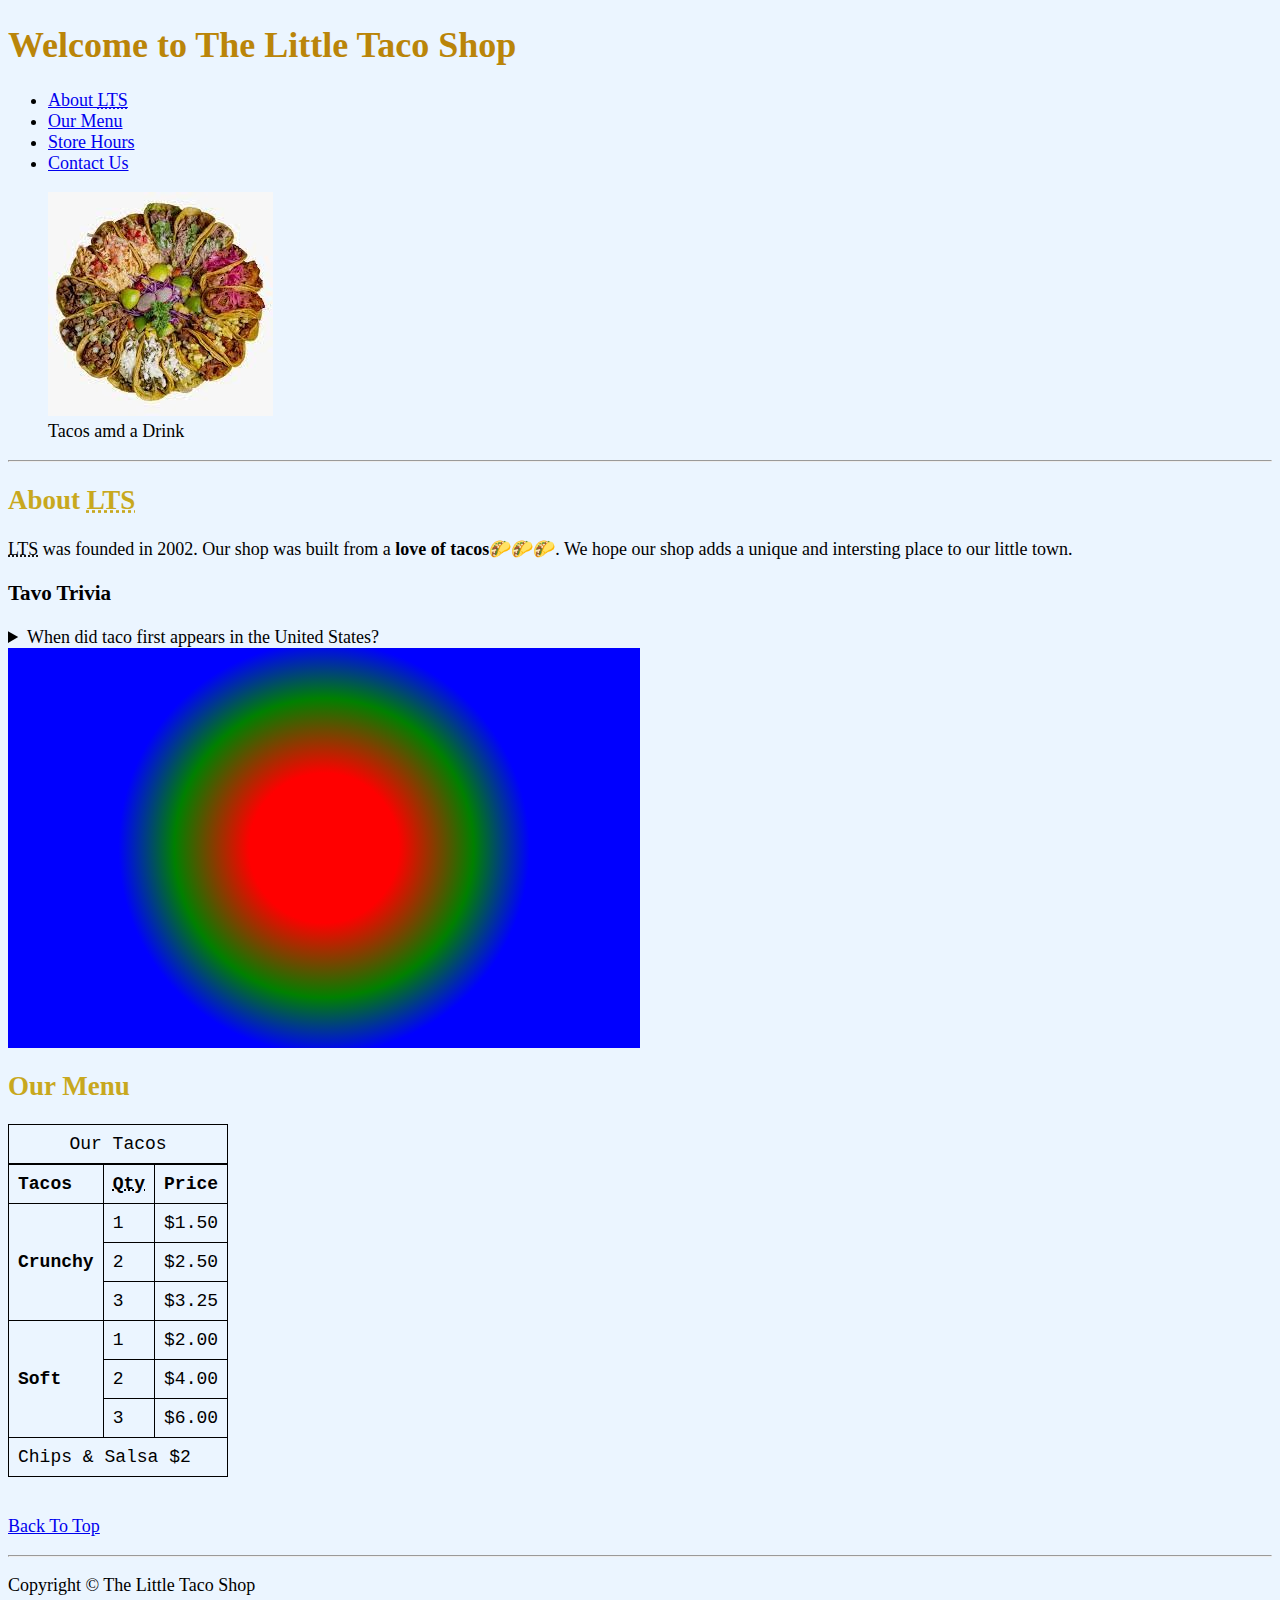
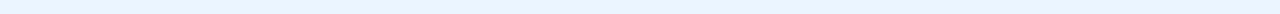
<file: index.html>
<!DOCTYPE html>
<html lang="en">
<head>
    <meta charset="UTF-8">
    <meta name="authoress" content="Meena">
    <meta name="description" content="The official Page for the Little Taco Shop">
    <meta http-equiv="X-UA-Compatible" content="IE=edge">
    <meta name="viewport" content="width=device-width, initial-scale=1.0">
    <title>The Little Taco Shop</title>
    <link rel="icon" href="favicon.ico" type="image/x-icon">
    <link rel="stylesheet" href="css/style.css" type="text/css">
</head>
<body>
    <header>
        <h1 id="tittle">Welcome to The Little Taco Shop</h1>

        <nav aria-label="primary navigation">
            <ul>
                <li><a href="#about">About <abbr title="The Little Taco Shop">LTS</abbr></a></li>
                <li><a href="#menu">Our Menu</a></li>
                <li><a href="hours.html">Store Hours</a></li>
                <li>   <a href="contact.html">Contact Us</a></li>
            </ul>
        </nav>
        <figure>
            <img src="img/tray.png" alt="Tacos and a Drink" title="We love tacos!" width="225" height="224">
            <figcaption>Tacos amd a Drink</figcaption>
        </figure>
    </header>
    <hr>
    <main>
        <article id="about">
            <h2 class="subtittle">About <abbr title="The Little Taco Shop">LTS</abbr></h2>
            <p >
                <abbr title="The Little Taco Shop">LTS</abbr> was founded in <date datetime="2002">2002</date>. Our shop was built from a <strong>love of tacos</strong>🌮🌮🌮. We hope our shop adds a unique and intersting place to our little town.
            </p>
            <aside>
                <h3>Tavo Trivia</h3>
                <details>
                    <summary>When did taco first appears in the United States?</summary>
                    <p >
                        Jeffrey M. Pilcher. taco historian and professor of history at the University of Minnesota, says the earliest mention of tacos in the United States are in a newspaper from <date datetime="1905">1905</date>.
                         [Source: <cite><a href="https://www.smithsonianmag.com/arts-culture/where-did-the-taco-come-from-81228162/" target="_blank">Smithsonianmag Magazine</a></cite>]
                    </p>
                </details>
            </aside>
        </article>
        <div id="service-image"></div>
        <article id="menu">
            <h2 class="subtittle">Our Menu</h2>
            <table>
                <caption>Our Tacos</caption>
                <thead>
                    <tr>
                        <th>Tacos</th>
                        <th scope="col"><abbr title="Quantity">Qty</abbr></th>
                        <th scope="col">Price</th>
                    </tr>
                </thead>
                <tbody>
                    <tr>
                        <th scope="row" rowspan="3">
                            Crunchy
                        </th>
                        <td>1</td>
                        <td>$1.50</td>
                    </tr>
                    <tr>
                        <td>2</td>
                        <td>$2.50</td>
                    </tr>
                    <tr>
                        <td>3</td>
                        <td>$3.25</td>
                    </tr>
                    <tr>
                        <th scope="row" rowspan="3">
                            Soft
                        </th>
                        <td>1</td>
                        <td>$2.00</td>
                    </tr>
                    <tr>
                        <td>2</td>
                        <td>$4.00</td>
                    </tr>
                    <tr>
                        <td>3</td>
                        <td>$6.00</td>
                    </tr>
                </tbody>
                <tfoot>
                    <tr>
                        <td colspan="3">
                            Chips &amp; Salsa $2
                        </td>
                    </tr>
                </tfoot>
            </table>
            <br>
            <p>
                <a href="#">Back To Top</a>
            </p>
        </article>
    </main>
    <hr>
    <footer>
        <p>Copyright &copy; The Little Taco Shop</p>
    </footer>
    
</body>
</html>
</file>
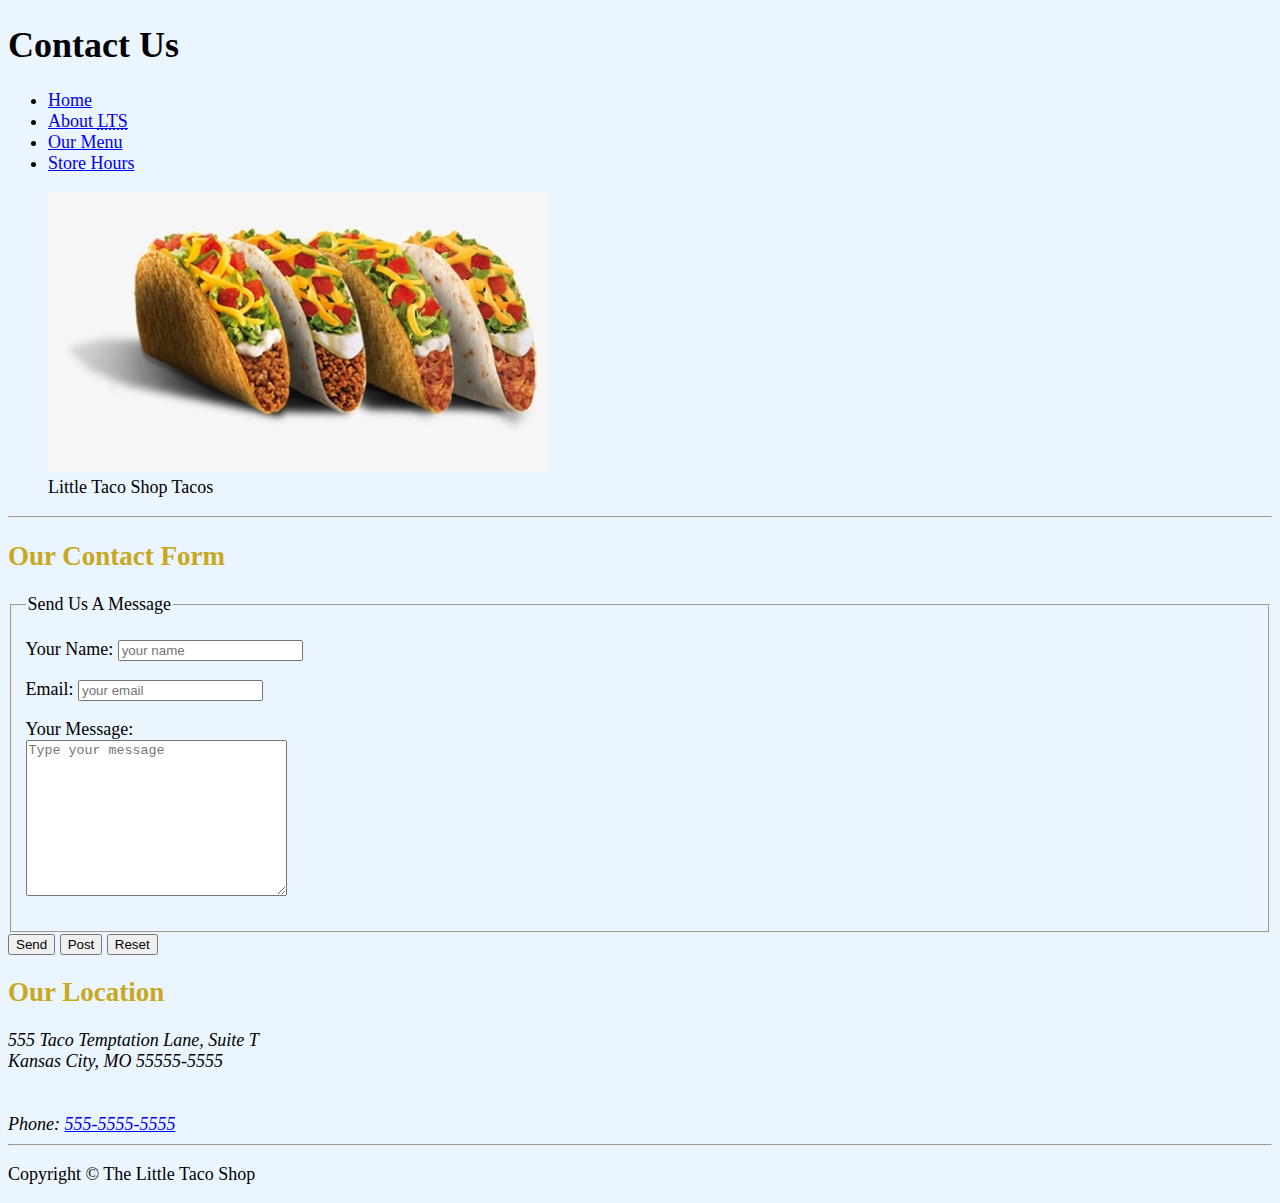
<file: contact.html>
<!DOCTYPE html>
<html lang="en">
<head>
    <meta charset="UTF-8">
    <meta name="authoress" content="Meena">
    <meta name="description" content="Contact Information for the Little Taco Shop">
    <meta http-equiv="X-UA-Compatible" content="IE=edge">
    <meta name="viewport" content="width=device-width, initial-scale=1.0">
    <title>Contact Us - LTS </title>
    <link rel="icon" href="favicon.ico" type="image/x-icon">
    <link rel="stylesheet" href="css/style.css" type="text/css">
</head>
<body>
    <header>
        <h1>Contact Us</h1>

        <nav>
            <ul>
                <li>
                    <a href="/">Home</a>
                </li>
                <li>
                    <a href="/#about">About <abbr title="The Little Taco Shop">LTS</abbr></a>
                </li>
                <li>
                    <a href="/#menu">Our Menu</a>
                </li>
                <li>
                    <a href="hours.html">Store Hours</a>
                </li>
            </ul>
        </nav>
        <figure>
            <img src="img/taco.png" alt="Little Taco Shop Tacos" title="Tacos ready to eat!" width="500" height="280">
            <figcaption>Little Taco Shop Tacos</figcaption>
        </figure>
    </header>
    <hr>
    <main>
        <section>
            <h2 class="subtittle">Our Contact Form</h2>

            <form action="https://httpbin.org/get" method="get">
                <fieldset>
                    <legend>Send Us A Message</legend>
                    <p>
                        <label for="name">Your Name:</label>
                        <input type="text" name="name" id="name" placeholder="your name" >
                    </p>
                    <p>
                        <label for="email">Email:</label>
                        <input type="email" name="email" id="email" placeholder="your email" >
                    </p>
                    <p>
                        <label for="message">Your Message:</label> 
                        <br>
                        <textarea name="nessage" id="message" cols="30" rows="10" placeholder="Type your message"></textarea>
                    </p>
                </fieldset>
                <button type="submit">Send</button>
                <button type="submit" formaction="https//httpbin.org/" formmethod="post">Post</button>
                <button type="reset">Reset</button>
            </form>
        </section>
        <section>
            <h2 class="subtittle">Our Location</h2>
            <address>
                555 Taco Temptation Lane, Suite T <br>
                Kansas City, MO 55555-5555
                <br><br><br>
                Phone: <a href="tel:+55555555555">555-5555-5555</a>
            </address>
        </section>
        
    </main>
    <hr>
    <footer>
        <p class="para-text">Copyright &copy; The Little Taco Shop</p>
    </footer>
    
</body>
</html>
</file>
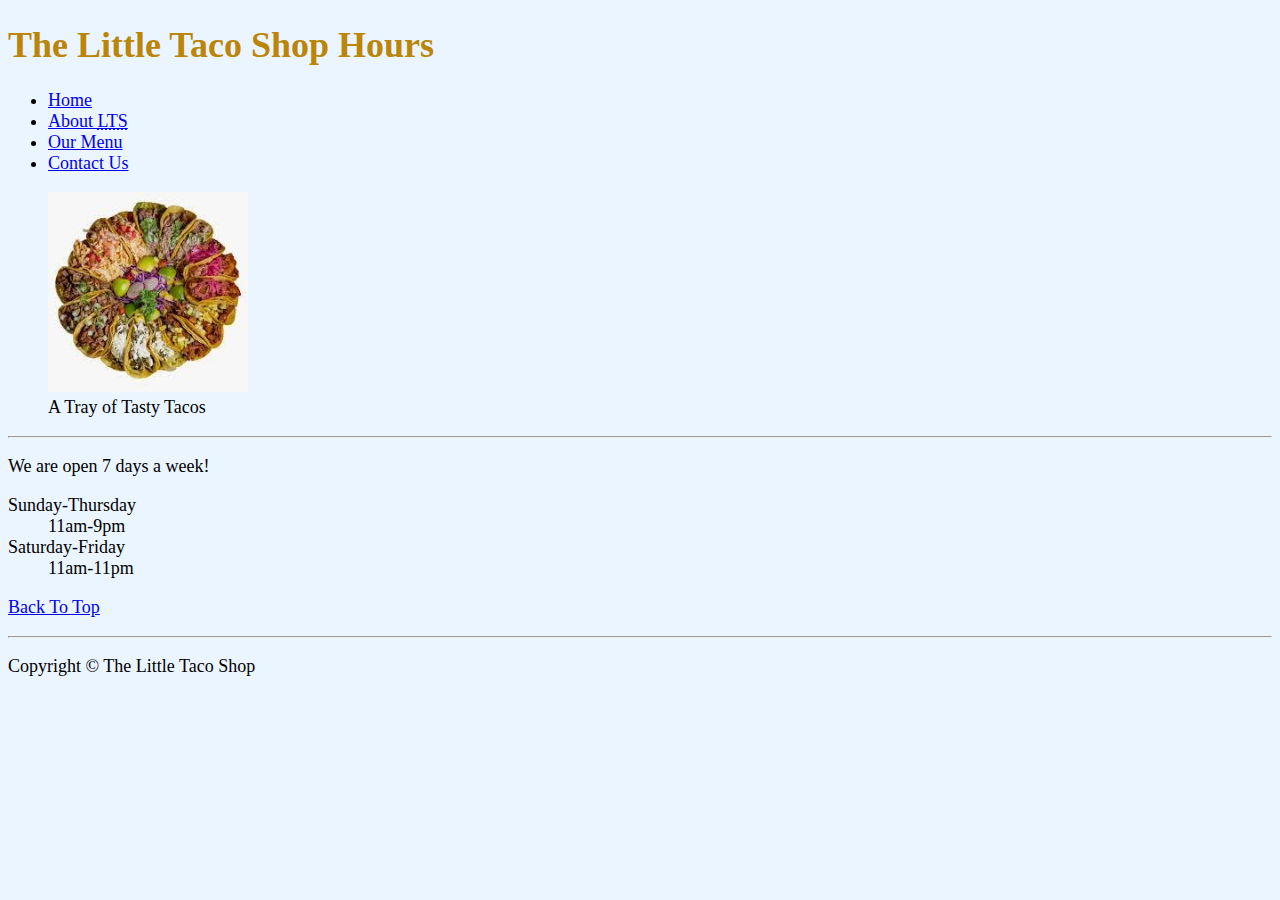
<file: hours.html>
<!DOCTYPE html>
<html lang="en">
<head>
    <meta charset="UTF-8">
    <meta name="authoress" content="Meena">
    <meta name="description" content="Store hours for the Little Taco Shop">
    <meta http-equiv="X-UA-Compatible" content="IE=edge">
    <meta name="viewport" content="width=device-width, initial-scale=1.0">
    <title>LTS Hours</title>
    <link rel="icon" href="favicon.ico" type="image/x-icon">
    <link rel="stylesheet" href="css/style.css" type="text/css">
</head>
<body>
    <header>
        <h1 id="tittle">The Little Taco Shop Hours</h1>

        <nav>
            <ul>
                <li>
                    <a href="/">Home</a>
                </li>
                <li>
                    <a href="/#about">About <abbr title="The Little Taco Shop">LTS</abbr></a>
                </li>
                <li>
                    <a href="/#menu">Our Menu</a>
                </li>
                <li>
                    <a href="contact.html">Contact Us</a>
                </li>
            </ul>
        </nav>
        <!-- <figure>
            <img src="img/a tray of taco.png" alt="A Tray of Tasty Tacos" title="We love tray of tacos!" width="225" height="224">
            <figcaption>A Tray Of Tasty Tacos</figcaption>
        </figure> -->
        <figure>
            <img src="img/tray.png" alt="A Tray of Tasty Tacos" title="We love tray of tacos!" width="200" height="200">
            <figcaption>A Tray of Tasty Tacos</figcaption>
        </figure>
    </header>
    <hr>
    <main>
        <p >
            We are open 7 days a week!
        </p>
        <dl>
            <dt>Sunday-Thursday</dt>
            <dd>
                <time datetime="11:00">11am</time>-<time datetime="21:00">9pm</time>
            </dd>
            <dt>Saturday-Friday</dt>
            <dd>
                <time datetime="11:00">11am</time>-<time datetime="23:00">11pm</time>
            </dd>
        </dl>
        <p>
            <a href="#">Back To Top</a>
        </p>
    </main>
    <hr>
    <footer>
        <p>Copyright &copy; The Little Taco Shop</p>
    </footer>
    
</body>
</html>
</file>
<file: css/style.css>
html{
    font-size: 18px;
}

/* body {
    background:url("http://127.0.0.1:5500/img/taci%20and%20%20a%20drink.png");
} */
body {
    background:rgba(204,229,255, 0.4);
    text-align: justify;
}

/* #service-image {
    height: 307px;
    width:164%;


    background: url("http://127.0.0.1:5500/img/taci%20and%20%20a%20drink.png");
    background-size:cover;
    background-color: steelblue;
} */
#service-image {
    height: 400px;
    width:50%;
    background:radial-gradient(circle, red 20%, green 40%, blue 55%)
   
   
}
/* 
h2:hover{
    color: blue;
} */



table,tr,th,td,caption{
    border: 1px solid black;
    font-family: 'Courier New', Courier, monospace;
    border-collapse: collapse;
    padding: 0.5rem;
}
/* 
li:first-child{
    color: steelblue;
} */

/* a:link{
    color: blue;
}

a:visited{
    color: red;
} */
/* 
h2 + a{
    color: red;
} */

/* textarea + button {
    color: purple;
} */
/* 
ul > li {
    color:green;
} */
/* 
ul li{
    color:pink;
} */
/* 
img[src*="img/"] {
    border: 10px solid black;
} */

#tittle {
    color: rgb(186, 133, 9);
}

.subtittle {
    color: rgb(200,168,30);
}
</file>
